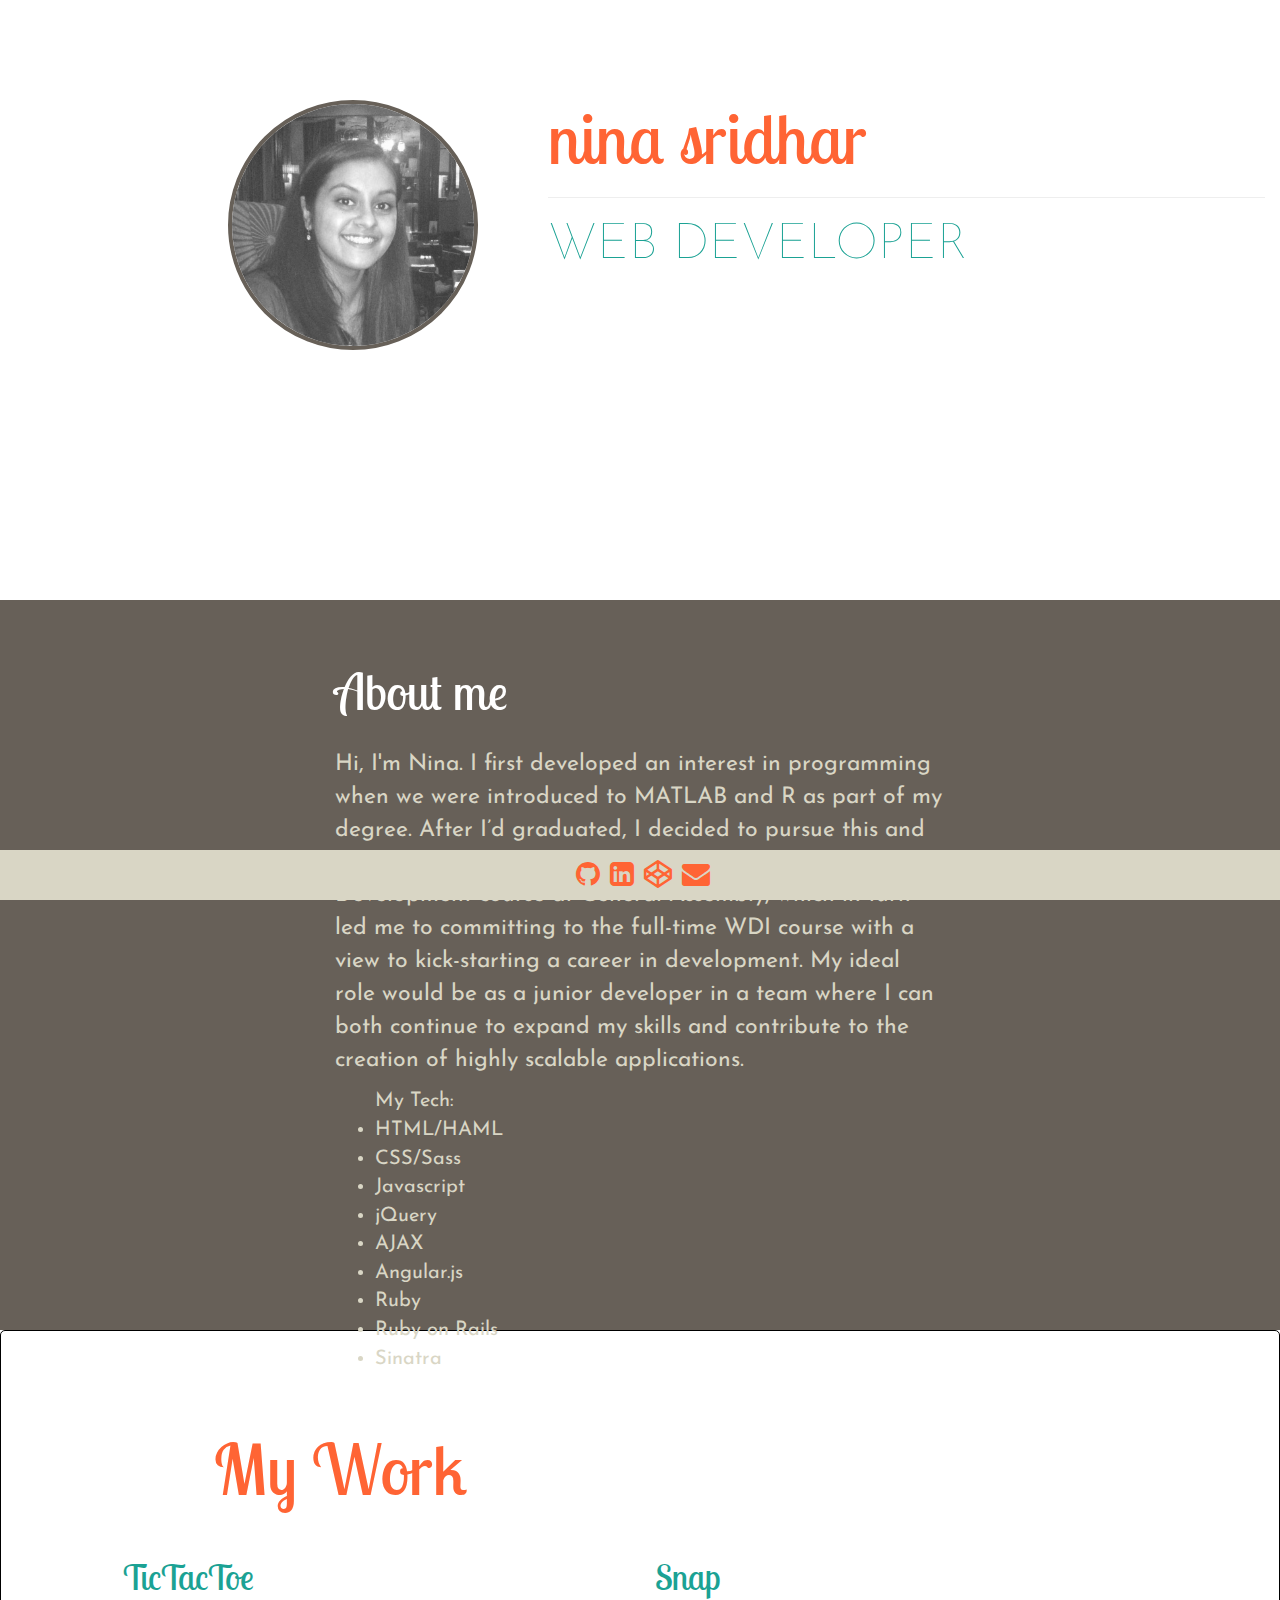
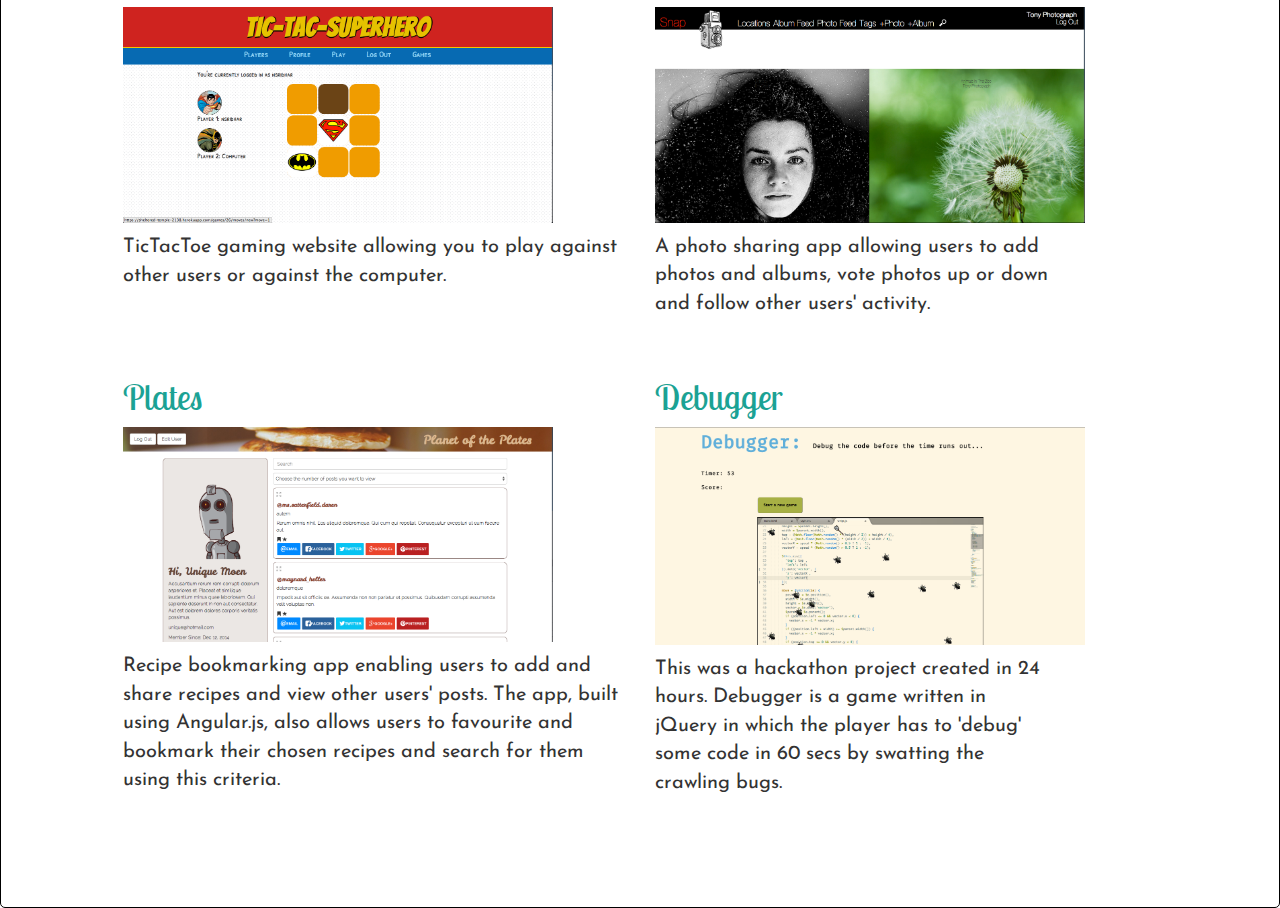
<file: index.html>
<!DOCTYPE html>
<html lang="en">
<head>
  <meta charset="UTF-8">
  <title>Nina Sridhar</title>
  <link href='http://fonts.googleapis.com/css?family=Josefin+Sans:100,200,300' rel='stylesheet' type='text/css'>
  <link href='http://fonts.googleapis.com/css?family=Lobster+Two:700,400' rel='stylesheet' type='text/css'>
  <link rel="stylesheet" href="http://maxcdn.bootstrapcdn.com/bootstrap/3.3.1/css/bootstrap.min.css">
  <link href="http://maxcdn.bootstrapcdn.com/font-awesome/4.2.0/css/font-awesome.min.css" rel="stylesheet">
  <link rel="stylesheet" href="style.css">
</head>
<body>

  <div class = "intro section row ">
      <div class = "col-md-3 col-md-offset-2 ">
      <img class = "mainimg" src="images/nina.JPG">
      </div>
      <div class = "col-md-7">
      <h1>nina sridhar</h1>
      <hr>
      <h2>WEB DEVELOPER</h2>
      </div>
</div>

  <div class="about-me section row">
    <div class = "about-me-div col-md-6 col-md-offset-3">
   <h2 class= "about-me-h">About me</h2>
   <p class = "about-me-p">
    Hi, I'm Nina. I first developed an interest in programming when we were introduced to MATLAB and R as part of my degree. After I’d graduated, I decided to pursue this and my love for creating things by taking a Front End Web Development course at General Assembly, which in turn led me to committing to the full-time WDI course with a view to kick-starting a career in development. My ideal role would be as a junior developer in a team where I can both continue to expand my skills and contribute to the creation of highly scalable applications.
    <ul> My Tech:
      <li>HTML/HAML</li>
      <li>CSS/Sass</li>
      <li>Javascript</li>
      <li>jQuery</li>
      <li>AJAX</li>
      <li>Angular.js</li>
      <li>Ruby</li>
      <li>Ruby on Rails</li>
      <li>Sinatra</li>
    </ul>
  </p>
   </div>
 </div>

 <div class = "prof section">
   

 </div>

  <div class="projects section">
    <div class = "row">
    <h1 class = "col-md-offset-2">My Work</h1>

    <div class = "col-md-5 col-md-offset-1">
    <h3>TicTacToe</h3>
    <a href="https://sheltered-temple-2138.herokuapp.com/"><img class= "project-img" src="images/project1.jpg" alt=""></a>
    <p>TicTacToe gaming website allowing you to play against other users or against the computer.</p>
    </div>
    
    <div class = "col-md-4">
    <h3>Snap</h3>
    <a href="http://snap-app.herokuapp.com/"><img class= "project-img" src="images/project2.jpg" alt=""></a>
    <p>A photo sharing app allowing users to add photos and albums, vote photos up or down and follow other users' activity.</p>
    </div>
 
  <div class = "col-md-5 col-md-offset-1">
   <h3>Plates</h3>
   <a href="http://nameless-wildwood-6221.herokuapp.com/">
   <img class= "project-img" src="images/project3.jpg" alt="">
 </a>
   <p>Recipe bookmarking app enabling users to add and share recipes and view other users' posts. The app, built using Angular.js, also allows users to favourite and bookmark their chosen recipes and search for them using this criteria.</p>
  </div>

  <div class = "col-md-4">
  <h3>Debugger</h3>
  <img class= "project-img" src="images/debugger.jpg" alt="">
  <p>This was a hackathon project created in 24 hours. Debugger is a game written in jQuery in which the player has to 'debug' some code in 60 secs by swatting the crawling bugs.</p>
  
  </div>
</div>

  <footer>
    <div class = "icons">
    <a href="https://github.com/ninasridhar"><i class="fasocial fa fa-github fa-2x"></i></a>
    <a href="http://uk.linkedin.com/in/ninasridhar"><i class="fasocial fa fa-linkedin-square fa-2x"></i></a>
    <a href="http://codepen.io/ninasridhar"><i class="fasocial fa fa-codepen fa-2x"></i></a>
    <a href="mailto:nina.sridhar.1@gmail.com"><i class="fasocial fa fa-envelope fa-2x"></i></a>
    </div>
  </footer>
</body>
</html>
</file>
<file: style.css>
*{
  font-family: 'Josefin Sans';
}

html, body{
  height: 100%;
}

.project-img{
  width: 430px;
  margin-bottom: 10px;
}


.intro{
  height: 600px;
}

.mainimg{
  width: 250px;
  height: 250px;
  margin-top: 100px;
  border-radius: 100%;
  border: 4px solid rgb(103, 96, 88);
}

.about-me{
  background-color: rgb(103, 96, 88);
  height: 730px;
}

h1{
  margin: 0;
  font-family: 'Lobster Two';
  margin-top: 100px;
  font-size: 70px;
  font-weight: 300;
  color: rgb(255, 100, 52);
}

h2{
  margin: 0;
  font-size: 50px;
  font-weight: 100;
  color: rgb(27, 162, 148);
}

p{
  font-size: 20px;
}

.about-me-h{
  color: white;
  font-family: 'Lobster Two';
}

.about-me-div{
  margin-top: 5%;
}

.about-me-p{
  font-size: 23px;
  margin-top: 30px;
  color: rgb(217, 214, 197);
}

ul, li{
  color: rgb(217, 214, 197);
}

.fasocial{
  color: rgb(255, 100, 52);
  margin-right: 6px;
}

.fasocial:hover{
  color: rgb(27, 162, 148);
}

/*.projectdiv{
  margin-top: 20px;
  margin-bottom: 20px;
  padding: 10px;
  border-radius: 5px;
}*/

.projects{
  padding: 0;
  padding-bottom: 100px;
  border: 1px solid black;
  border-radius: 5px;

}

h3{
  font-size: 35px;
  font-family: 'Lobster Two';
  padding-top: 50px;
  padding-bottom: 10px;
  color: rgb(27, 162, 148);
  font-weight: 300;
  -webkit-margin-before: 0em;
  -webkit-margin-after: 0em;
}

ul, li{
  font-size: 20px;
}

a h4:link{
  text-decoration: none;
  font-size: 40px;
 -webkit-margin-before: 0em;
 -webkit-margin-after: 0em;
}

.container {
  max-width: 960px;
  margin: 0 auto;
}

.row{
  margin: 0;
}

footer{
  position: fixed;
  width: 100%;
  left:0px;
  bottom:0px;
  height: 50px;
  background: rgb(217, 214, 197) ;
}

.icons{
  width: 150px;
  margin-left: 45%;
  padding-top: 10px;
}
</file>
